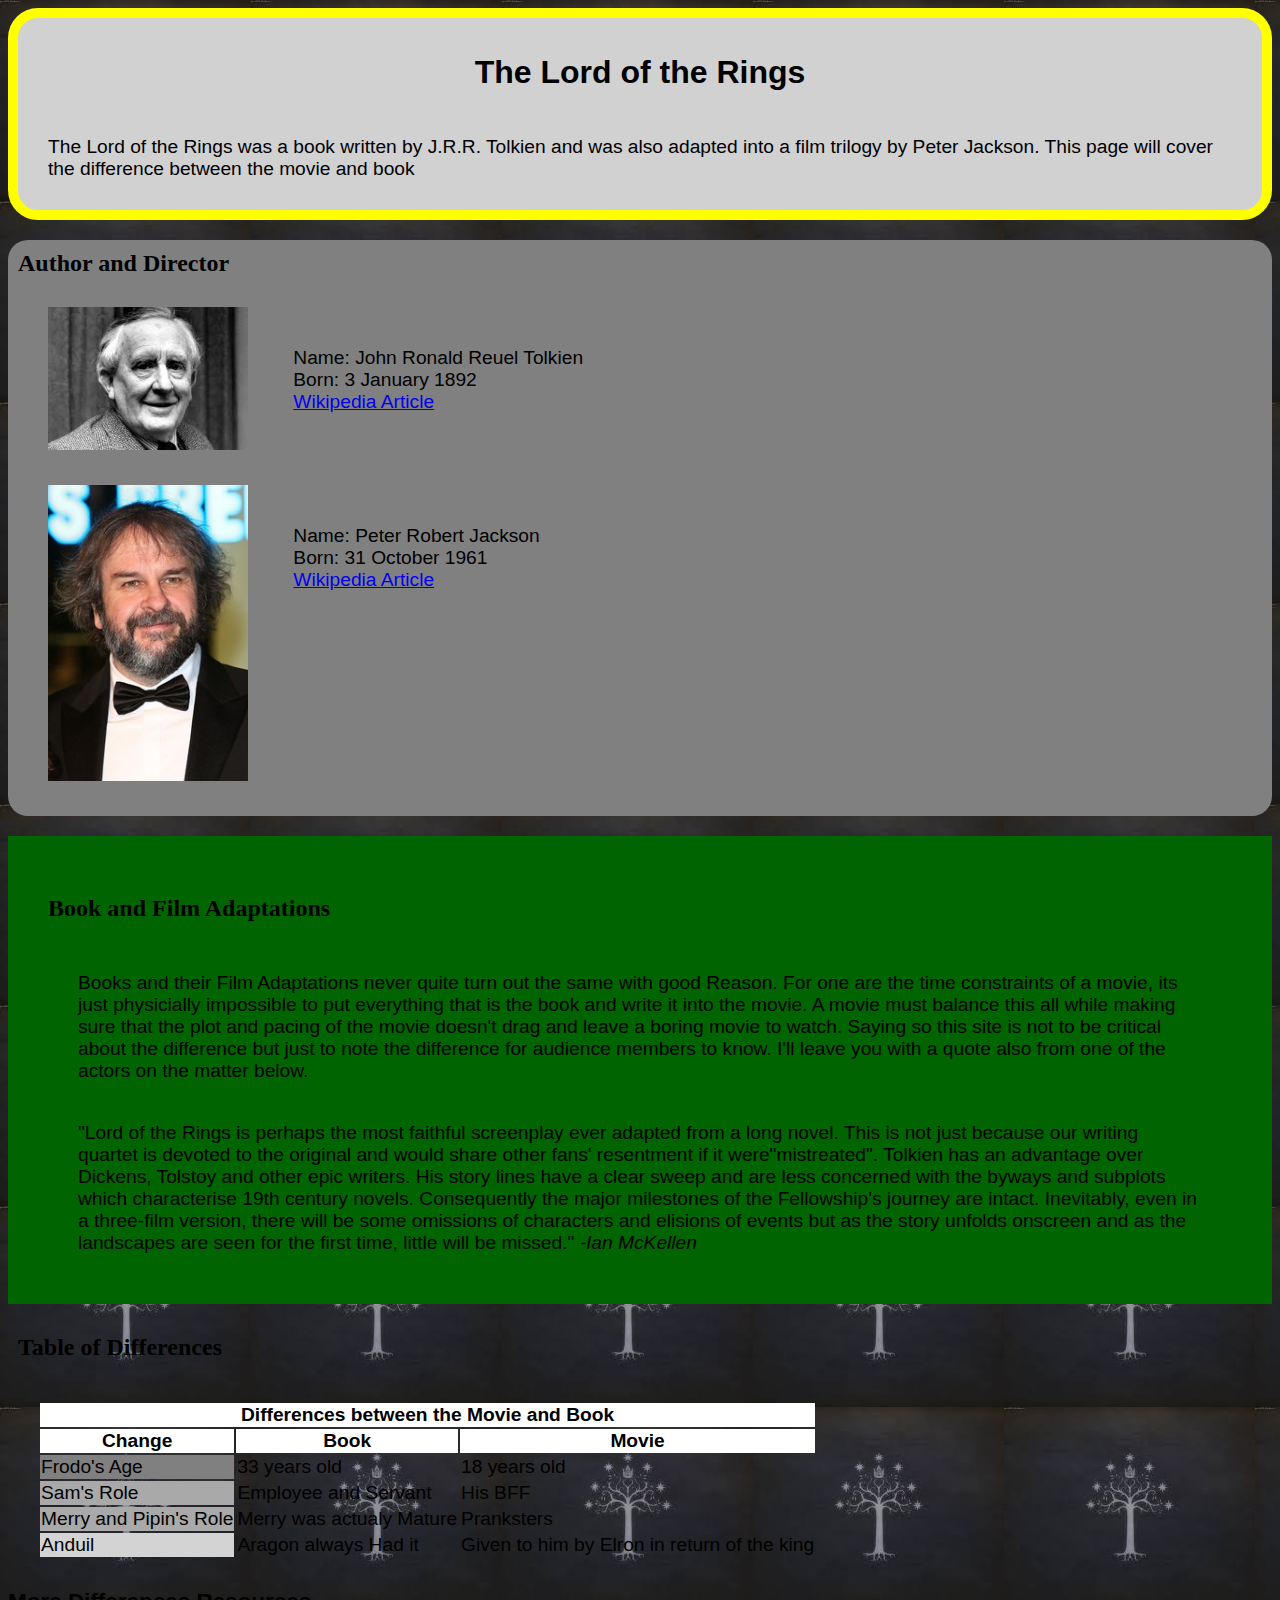
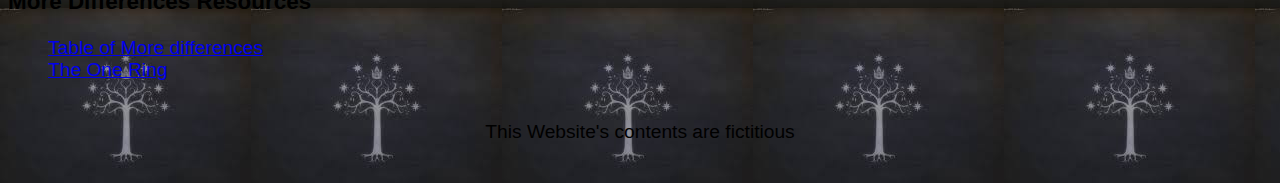
<file: index.html>
<!DOCTYPE html>
<html>
<head>
  <meta charset="utf-8">
  <link rel="stylesheet" type="text/css" href="styles/style.css">
  <title>DevBoot Camp HW 2.5</title>
</head>
<body>
  <main>
    <section class="intro">
    <h1>The Lord of the Rings</h1>
     <p> The Lord of the Rings was a book written by J.R.R. Tolkien and was also adapted into a film trilogy by Peter Jackson.  This page will cover the difference between the movie and book
      </p>
    </section>
  <section class="people">
    <h2>Author and Director</h2>
      <ul>
        <li>
          <img src="JRRTOLKIEN.jpeg" alt="Picture of JRR Tolkien">
          <p> Name: John Ronald Reuel Tolkien<br />
              Born: 3 January 1892 <br />
              <a href="https://en.wikipedia.org/wiki/J._R._R._Tolkien"> Wikipedia Article </a>
          </p>
        </li>
        <li>
          <img src="PeterJackson.jpg" alt="Picture of Peter Jackson">
          <p> Name: Peter Robert Jackson <br />
              Born: 31 October 1961 <br />
              <a href="https://en.wikipedia.org/wiki/Peter_Jackson"> Wikipedia Article </a>
          </p>

        </li>
      </ul>
  </section>
  <section class="Adaptations">
  <h2> Book and Film Adaptations</h2>
    <p>Books and their Film Adaptations never quite turn out the same with good Reason.  For one are the time constraints of a movie, its just physicially impossible to put everything that is the book and write it into the movie.  A movie must balance this all while making sure that the plot and pacing of the movie doesn't drag and leave a boring movie to watch.  Saying so this site is not to be critical about the difference but just to note the difference for audience members to know.  I'll leave you with a quote also from one of the actors on the matter below. </p>

      <blockquote>"Lord of the Rings is perhaps the most faithful screenplay ever adapted from a long novel. This is not just because our writing quartet is devoted to the original and would share other fans' resentment if it were"mistreated". Tolkien has an advantage over Dickens, Tolstoy and other epic writers. His story lines have a clear sweep and are less concerned with the byways and subplots which characterise 19th century novels. Consequently the major milestones of the Fellowship's journey are intact. Inevitably, even in a three-film version, there will be some omissions of characters and elisions of events but as the story unfolds onscreen and as the landscapes are seen for the first time, little will be missed." <cite>-Ian McKellen</cite>
      </blockquote>
    </section>
  </main>
  <section>
    <h2> Table of Differences</h2>
      <table >
        <thead class="table-title">
          <tr>
            <th colspan="3">Differences between the Movie and Book</th>
          </tr>
          <tr>
            <th>Change</th>
            <th>Book</th>
            <th>Movie</th>
          </tr>
        </thead>
        <tr>
          <td id="frodo">Frodo's Age</td>
          <td> 33 years old</td>
          <td> 18 years old </td>
        </tr>
        <tr>
          <td id="sam">Sam's Role</td>
          <td>Employee and Servant</td>
          <td>His BFF</td>
        </tr>
        <tr>
          <td id="merry">Merry and Pipin's Role</td>
          <td>Merry was actualy Mature</td>
          <td>Pranksters </td>
        </tr>
        <tr>
          <td id="anduil">Anduil</td>
          <td>Aragon always Had it</td>
          <td>Given to him by Elron in return of the king</td>
        </tr>
      </table>
  </section>
  <h3> More Differences Resources</h3>
    <ul>
      <li><a href="table.html">Table of More differences </a></li>
      <li><a href="http://www.theonering.com/complete-list-of-film-changes">The One Ring </a></li>
    </ul>
  <footer>
    <p> This Website's contents are fictitious</p>
  </footer>
</body>
</html>
</file>
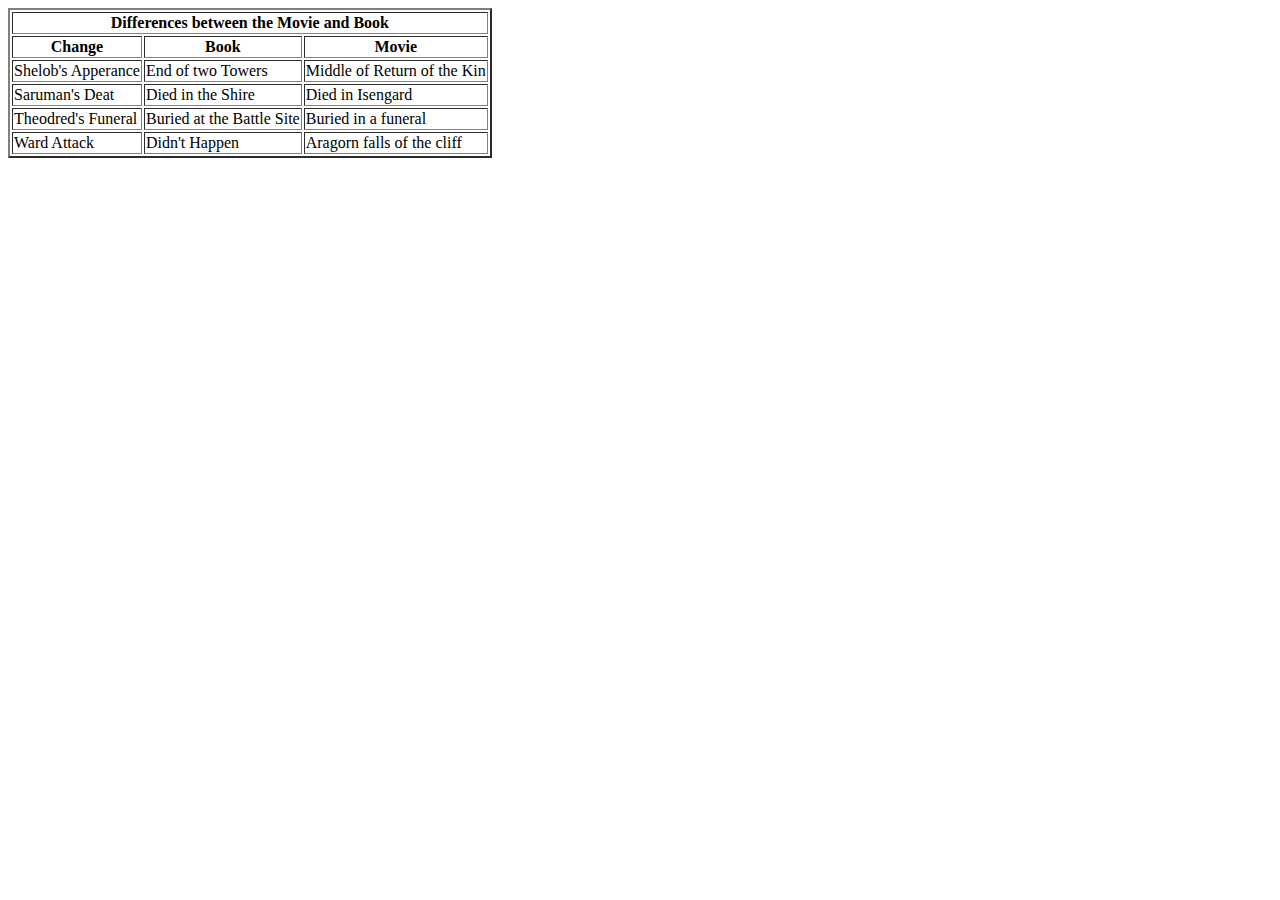
<file: table.html>
<!DOCTYPE html>
<html>
<head>
  <title>Dev boot Camp HW</title>
</head>
<body>
  <table border="2">
    <thead>
      <tr>
        <th colspan="3">Differences between the Movie and Book</th>
      </tr>
      <tr>
        <th>Change</td>
        <th>Book</td>
        <th>Movie</td>
      </tr>
    </thead>
    <tr>
      <td>Shelob's Apperance</td>
      <td> End of two Towers</td>
      <td> Middle of Return of the Kin</td>
    </tr>
    <tr>
      <td>Saruman's Deat</td>
      <td>Died in the Shire</td>
      <td>Died in Isengard</td>
    </tr>
    <tr>
      <td>Theodred's Funeral</td>
      <td>Buried at the Battle Site</td>
      <td>Buried in a funeral </td>
    </tr>
    <tr>
      <td>Ward Attack</td>
      <td>Didn't Happen</td>
      <td>Aragorn falls of the cliff</td>
    </tr>
  </table>
</body>
</html>
</file>
<file: styles/style.css>
body {
  min-width: 600px;
  background:darkgray;
  background-image:url("../tree.jpeg");
  font-family: arial;
}
h1  {
  padding: 15px;
  text-align: center;
  font-size: xx-large;
}

h2  {
  padding: 10px;
  font-size: x-large;
  font-family: serif;
}

section table {
 margin: 30px;
 border: 2px;
}

footer p {
  text-align: center;
  margin-left: auto;
  margin-right: auto;
}
p {
  margin: 40px;
}
li  {
  list-style-type: none;
}
.intro {
  border: solid 10px yellow;
  background-color: #d1d1d1;
  border-radius: 30px;
}
.intro p {
  margin: 30px;
}
.people {
  background-color: gray;
  border-radius: 20px;
}
.Adaptations {
  background-color: darkgreen;
  padding: 30px;
}
.people p {
  display: inline-block;
  vertical-align: top;
}
.people img {
  max-width: 200px;
  margin-bottom: 30px;
}

.table-title {
  background-color: white;
}
#frodo {
  background-color: gray;
}
#sam {
  background-color: darkgray;
}
#anduil{
  background-color: lightgray;
}
#merry{
  background-color: darkgray;
}
a:visited{
  color:yellow;
}
a:hover{
  color:purple;
}
@media screen and (min-width: 1000px) {
  body {
    font-size: 1.2em;
  }
}
@media screen and (min-width: 1500px) {
  body {
    font-size: 1.5em;
  }
}
</file>
